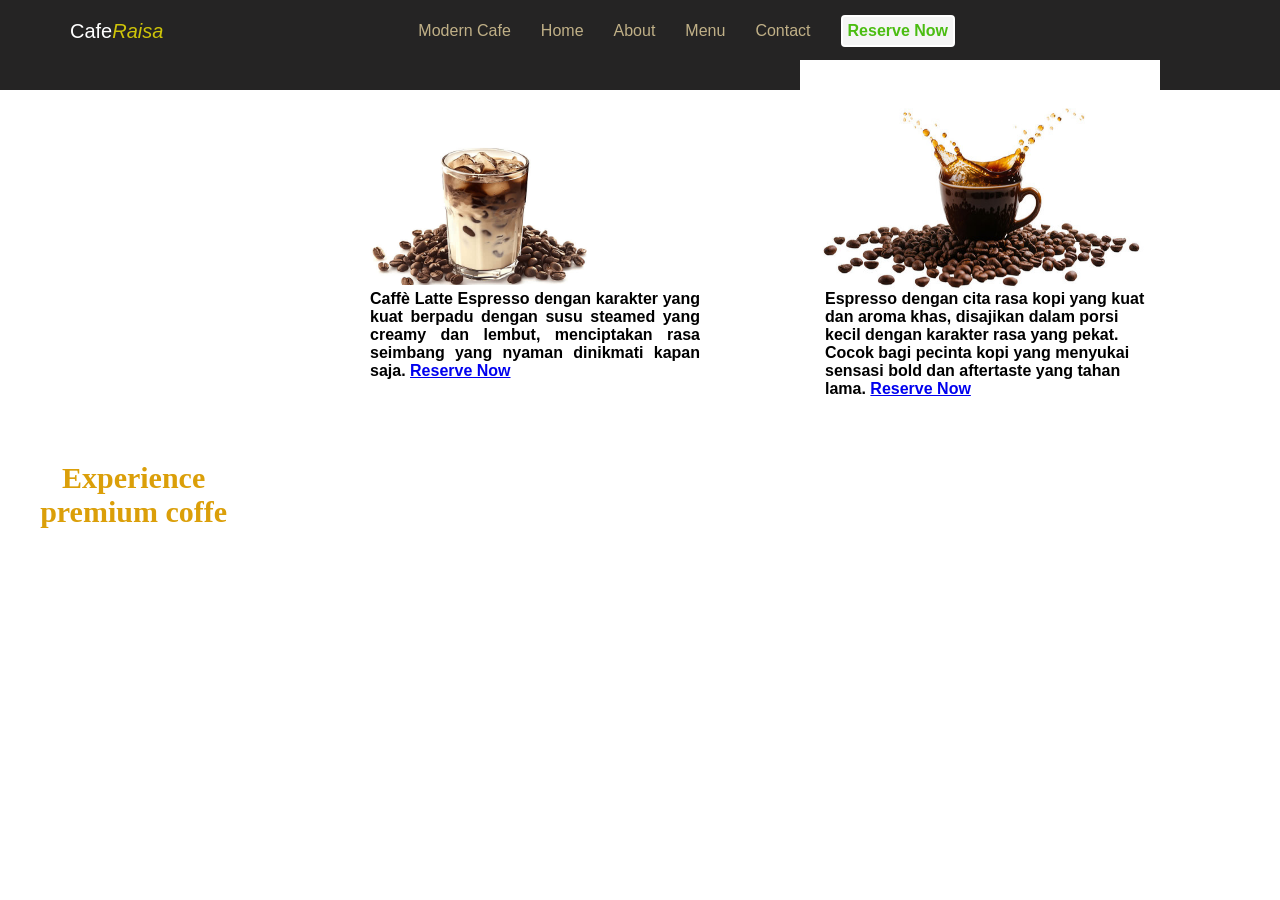
<file: menu.html>
<!DOCTYPE html>
<html>
<head>
    <title>Cafe Raisa</title>
    <link rel="stylesheet" href="style-menu.css">
</head>

<body>
    <div class="container">
        <!-- NAVIGATION BAR -->
        <div class="container-navbar">
            <ul class="ul-navbar">
                <li class="li-navbar2">Cafe<span>Raisa</span></li>
                <li class="li-navbar">Modern Cafe</li>
                <li class="li-navbar">
                    <a href="index.html" class="a-navbar">Home</a>
                </li>
                <li class="li-navbar">
                    <a href="about.html" class="a-navbar">About</a>
                </li>
                <li class="li-navbar">
                    <a href="menu.html" class="a-navbar">Menu</a>
                </li>
                <li class="li-navbar">
                    <a href="contact.html" class="a-navbar">Contact</a>
                </li>
                <li class="li-navbar1">
                    <a href="Reserve.html" class="a-navbar1">Reserve now</a></li>
            </ul>
        </div>
        <!-- NAVIGATION BAR SELESAI -->

        <!-- CONTENT 1 -->
        <div class="container-content">
            <div class="li-content">
                <h1 class="h1-content">Experience premium coffe</h1>
            </div>
            <div class="background-content"></div>
            <img src="kopisusu.jpg" class="coffe"/>
                <li class="li1-content">
                    <h1 class="h11-content">Caffè Latte Espresso dengan karakter yang kuat berpadu dengan susu steamed yang creamy dan lembut,
                        menciptakan rasa seimbang yang nyaman dinikmati kapan saja.
                        <a href="reserve.html" class="reserve.content">Reserve Now</a>
                    </h1>
                </li>
            <img src="espreso.jpg" class="espreso"/>
                <li class="li2-content">
                    <h1 class="h11-content">Espresso dengan cita rasa kopi yang kuat dan aroma khas,
                        disajikan dalam porsi kecil dengan karakter rasa yang pekat.
                        Cocok bagi pecinta kopi yang menyukai sensasi bold dan aftertaste yang tahan lama.
                        <a href="reserve.html" class="reserve.content">Reserve Now</a>
                    </h1>
                </li>
        </div>
        <!-- CONTENT SELESAI -->
    </body>
    </html>
</file>
<file: style-menu.css>
*,
.html {
    margin: 0;
    padding: 0;
}

.container {
    background-color: none;
}

.container-navbar {
    background-color: rgb(37, 36, 36);
    height: 10vh;
}

.ul-navbar {
    display: flex;
    justify-content: center;
    align-items: center;
}

.li-navbar {
    font-family: "poppins", sans-serif;
    display: flex;
    padding : 10px;
    margin : 5px;
    color: rgb(192, 176, 135);
}

.li-navbar:hover {
    background-color: rgb(66, 55, 55);
    transition: .3s ease-in-out;
    transition-delay: .5s;
    border-radius: 8px;
}

.a-navbar {
    text-decoration: none;
    color: rgb(192, 176, 135);
}

.li-navbar1 {
    font-family: "Poppins", sans-serif;
    text-transform: capitalize;
    font-weight: bold;
    display: flex;
    padding : 10px;
    margin : 5px;
    color: rgb(192, 176, 135);
}

.li-navbar1:hover {
    background-color: rgb(111, 113, 32);
    transition: .3s ease-in-out;
    transition-delay: .5s;
    border-radius: 8px;
}

.li-navbar2 {
    display: flex;
    position: relative;
    list-style: none;
    align-items: center;
    font-family: "poppins", 'Franklin Gothic Medium', 'Arial Narrow', Arial, sans-serif;
    font-size: 20px;
    color: #fff;
    left: -240px;
}

.li-navbar2 span {
    display: flex;
    position: relative;
    list-style: none;
    align-items: center;
    font-family: "poppins", 'Franklin Gothic Medium', 'Arial Narrow', Arial, sans-serif;
    font-style: italic;
    font-size: 20px;
    color: rgb(206, 196, 9);
}

.a-navbar1 {
    border: 2px solid white;
    padding:5px;
    background-color: whitesmoke;
    border-radius: 4px;
    text-decoration: none;
    font-weight: 20px;
    color: rgb(75, 189, 18);
}

.container-content {
    background-color:none;
    display: flex;
    justify-content: center;
    align-items: center;
    height: 90vh;
}

.li-content {
    background-color: none;
    font-size: 15px;
    text-align: center;
    color: rgb(192, 176, 135);
}

.a-content1 {
    color: rgb(192, 176, 135);
}

.background-content {
    position: relative;
    display: flex;
    justify-content: left0;
    align-items: left;
    text-decoration: none;
    width: 100%;
    height: 100%;
}

.coffe {
    position: absolute;
    text-align: justify;
    width: 240px;
    height: 140px;
    top: 145px;
    left: 360px;
}

.h1-content {
    color: rgb(219, 159, 9);
}

.li1-content {
    position: absolute;
    font-family: "Poppins", sans-serif;
    text-align: justify;
    width: 330px;
    top: 290px;
    left: 370px;
    font-size: 8px;
    list-style: none;
}

.espreso {
    position: absolute;
    text-align: justify;
    width: 360px;
    height: 240px;
    top: 60px;
    right: 120px;
}

.li2-content {
    position: absolute;
    display: flex;
    width: 330px;
    font-family: "Poppins", sans-serif;
    text-align: left;
    top: 290px;
    right: 125px;
    list-style: none;
    font-size: 8px;
}

.h11-content {
    list-style: none;
}
</file>
